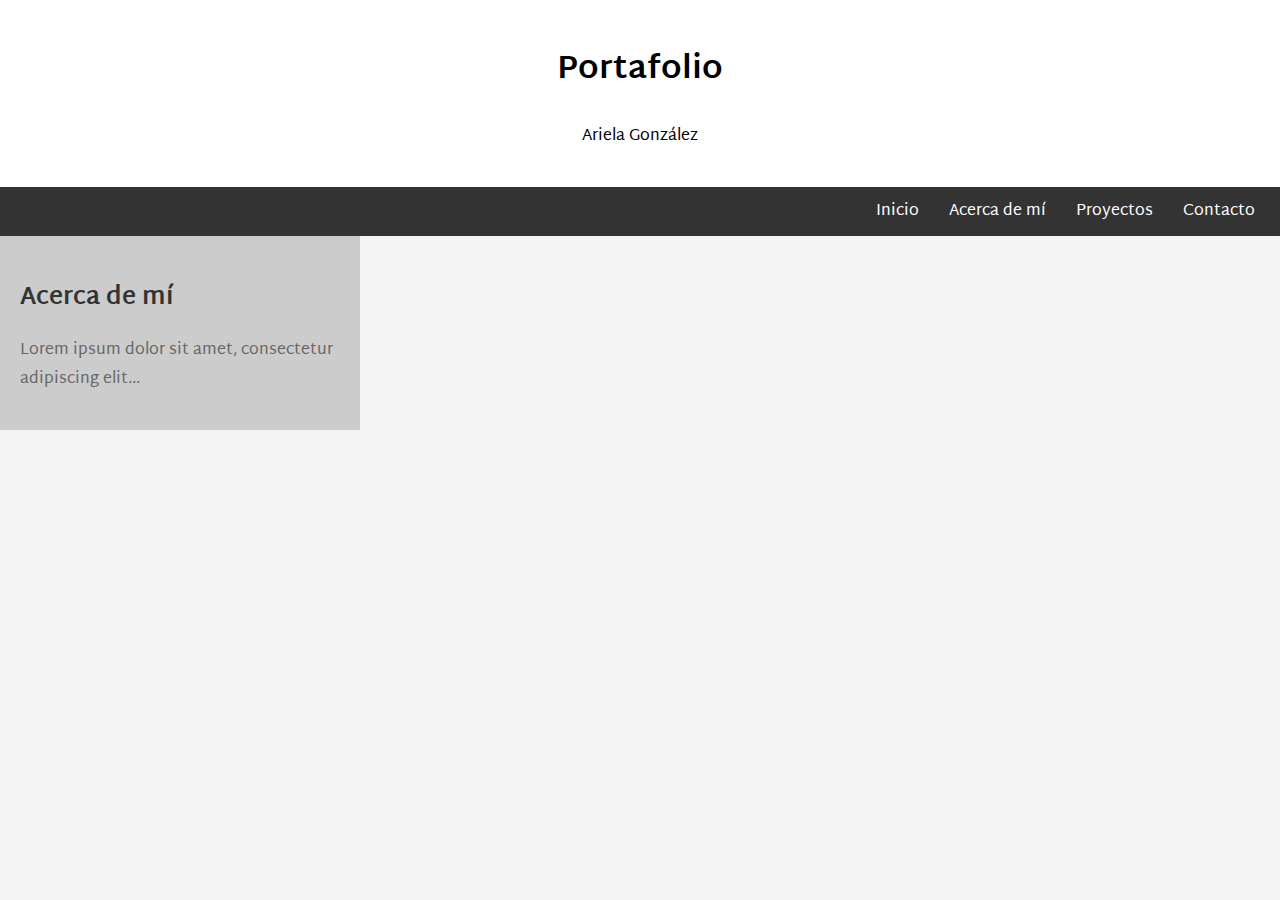
<file: acerca.html>
<!DOCTYPE html>
<html lang="es">
<head>
<meta charset="UTF-8">
<meta name="viewport" content="width=device-width, initial-scale=1.0">
<title>Portafolio Ariela González</title>
<link href="https://fonts.googleapis.com/css2?family=Martel+Sans:wght@400;600;700&display=swap" rel="stylesheet">
<style>
  body {
    font-family: 'Martel Sans', sans-serif;
    margin: 0;
    padding: 0;
    background-color: #f4f4f4;
  }
  .header {
    background-color: #fff;
    padding: 20px;
    text-align: center;
  }
  .navigation {
    display: flex;
    justify-content: flex-end;
    background-color: #333;
    padding: 10px;
  }
  .navigation a {
    color: white;
    text-decoration: none;
    margin: 0 15px;
  }
  .main-content {
    display: flex;
    padding: 20px;
  }
  .left-section, .right-section {
    background-color: #ccc;
    padding: 20px;
  }
  .left-section {
    width: 70%;
    margin-right: 5%;
  }
  .right-section {
    width: 25%;
  }
  .content-heading {
    color: #333;
    margin-bottom: 15px;
  }
  .content-text {
    color: #666;
  }
</style>
</head>
<body>
<div class="header">
  <h1>Portafolio</h1>
    <p>Ariela González</p> 
</div>
<div class="navigation">
  <a href="#">Inicio</a>
  <a href="#">Acerca de mí</a>
  <a href="#">Proyectos</a>
  <a href="#">Contacto</a>
  <div class="center-section"></div>
  <div class="layout"></div>
</div> 
<div class="width: 681px;
height: 838px;
flex-shrink: 0;"
<div class="main-content">
  <div class="featured-section">
    <!-- Contenido principal o imagen destacada -->
  </div>
  <div class="right-section">
    <h2 class="content-heading">Acerca de mí</h2>
    <p class="content-text">Lorem ipsum dolor sit amet, consectetur adipiscing elit...</p>
  </div>
  
</div>
</body>
</html>
</file>
